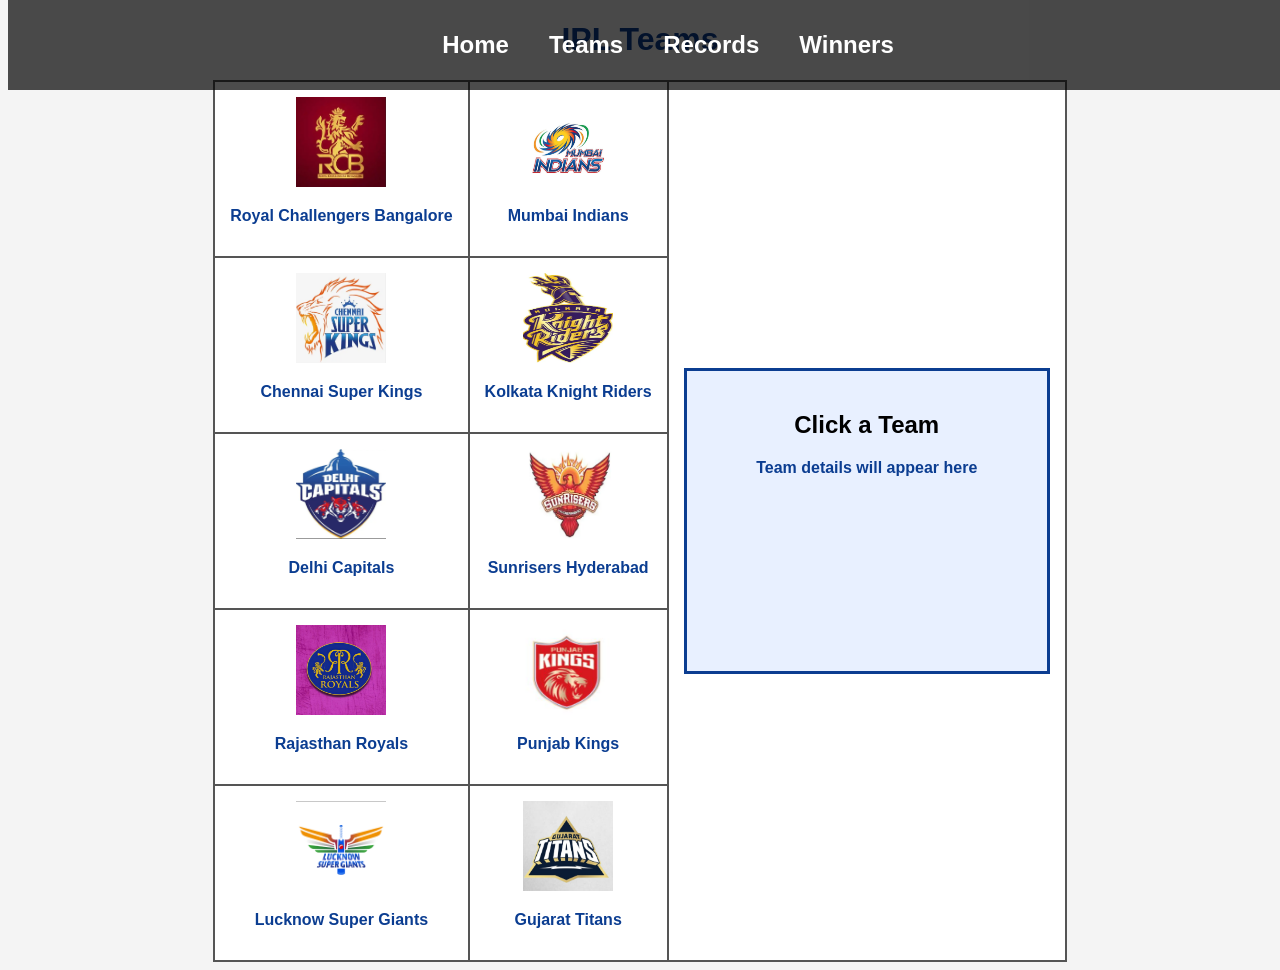
<file: teams.html>
<!DOCTYPE html>
<html>
<head>
<title>IPL Teams</title>

<style>

body{
font-family: Arial;
background:#f4f4f4;
}

h1{
text-align:center;
color:#0b3d91;
}

table{
margin:auto;
border-collapse:collapse;
}

td{
border:2px solid #555;
padding:15px;
text-align:center;
background:white;
}

img{
width:90px;
height:90px;
}

p{
cursor:pointer;
font-weight:bold;
color:#0b3d91;
}

p:hover{
color:red;
}

.info-box{
border:3px solid #0b3d91;
padding:20px;
width:320px;
height:260px;
background:#e8f0ff;
}
nav {
    background: rgba(0, 0, 0, 0.7);
    padding: 15px 0;
    position: fixed;
    width: 100%;
    top: 0;
    z-index: 1000;
}

nav ul {
    list-style: none;
    display: flex;
    justify-content: center;
    gap: 40px;
}

nav ul li a {
    text-decoration: none;
    color: white;
    font-size: 24px;
    font-weight: bold;
    transition: color 0.3s;
}

nav ul li a:hover {
    color: #f9d71c; }

</style>

</head>

<body>
    <nav>
        <ul>
            <li><a href="index.html">Home</a></li>
            <li><a href="teams.html">Teams</a></li>
            <li><a href="records.html">Records</a></li>
            <li><a href="winners.html">Winners</a></li>
        </ul>
    </nav>

<h1>IPL Teams</h1>

<table>

<tr>
<td>
<img src="rcb.png">
<p onclick="showTeam('rcb')">Royal Challengers Bangalore</p>
</td>

<td>
<img src="mi.png">
<p onclick="showTeam('mi')">Mumbai Indians</p>
</td>

<td rowspan="5">
<div id="team-info" class="info-box">
<h2>Click a Team</h2>
<p>Team details will appear here</p>
</div>
</td>
</tr>

<tr>
<td>
 <img src="csk.png">
<p onclick="showTeam('csk')">Chennai Super Kings</p>
</td>

<td>
<img src="kkr.png">
<p onclick="showTeam('kkr')">Kolkata Knight Riders</p>
</td>
</tr>

<tr>
<td>
<img src="dc.png">
<p onclick="showTeam('dc')">Delhi Capitals</p>
</td>

<td>
<img src="srh.png">
<p onclick="showTeam('srh')">Sunrisers Hyderabad</p>
</td>
</tr>

<tr>
<td>
<img src="rr.png">
<p onclick="showTeam('rr')">Rajasthan Royals</p>
</td>

<td>
<img src="pbks.png">
<p onclick="showTeam('pbks')">Punjab Kings</p>
</td>
</tr>

<tr>
<td>
<img src="lsg.png">
<p onclick="showTeam('lsg')">Lucknow Super Giants</p>
</td>

<td>
<img src="gt.png">
<p onclick="showTeam('gt')">Gujarat Titans</p>
</td>
</tr>

</table>

<script>

function showTeam(team){

let info=document.getElementById("team-info");

if(team=="csk"){
info.innerHTML="<h2>Chennai Super Kings</h2><p>Founded: 2008<br>Captain: MS Dhoni<br>Titles: 5<br>Home Ground: Chepauk Stadium</p>";
}

else if(team=="mi"){
info.innerHTML="<h2>Mumbai Indians</h2><p>Founded: 2008<br>Captain: Hardik Pandya<br>Titles: 5<br>Home Ground: Wankhede Stadium</p>";
}

else if(team=="rcb"){
info.innerHTML="<h2>Royal Challengers Bangalore</h2><p>Founded: 2008<br>Captain: Rajat Patidar<br>Titles: 1<br>Home Ground: Chinnaswamy Stadium</p>";
}

else if(team=="kkr"){
info.innerHTML="<h2>Kolkata Knight Riders</h2><p>Founded: 2008<br>Captain: Ajinkya Rahane<br>Titles: 2<br>Home Ground: Eden Gardens</p>";
}

else if(team=="dc"){
info.innerHTML="<h2>Delhi Capitals</h2><p>Founded: 2008<br>Captain: Axar Patel<br>Titles: 0<br>Home Ground: Arun Jaitley Stadium</p>";
}

else if(team=="srh"){
info.innerHTML="<h2>Sunrisers Hyderabad</h2><p>Founded: 2013<br>Captain: Pat Cummins<br>Titles: 1<br>Home Ground: Rajiv Gandhi Stadium</p>";
}

else if(team=="rr"){
info.innerHTML="<h2>Rajasthan Royals</h2><p>Founded: 2008<br>Captain: Sanju Samson<br>Titles: 1<br>Home Ground: Sawai Mansingh Stadium</p>";
}

else if(team=="pbks"){
info.innerHTML="<h2>Punjab Kings</h2><p>Founded: 2008<br>Captain: Shreyas Iyer<br>Titles: 0<br>Home Ground: PCA Stadium</p>";
}

else if(team=="lsg"){
info.innerHTML="<h2>Lucknow Super Giants</h2><p>Founded: 2022<br>Captain: KL Rahul<br>Titles: 0<br>Home Ground: Ekana Stadium</p>";
}

else if(team=="gt"){
info.innerHTML="<h2>Gujarat Titans</h2><p>Founded: 2022<br>Captain: Shubman Gill<br>Titles: 1<br>Home Ground: Narendra Modi Stadium</p>";
}

}

</script>

</body>
</html>
</file>
